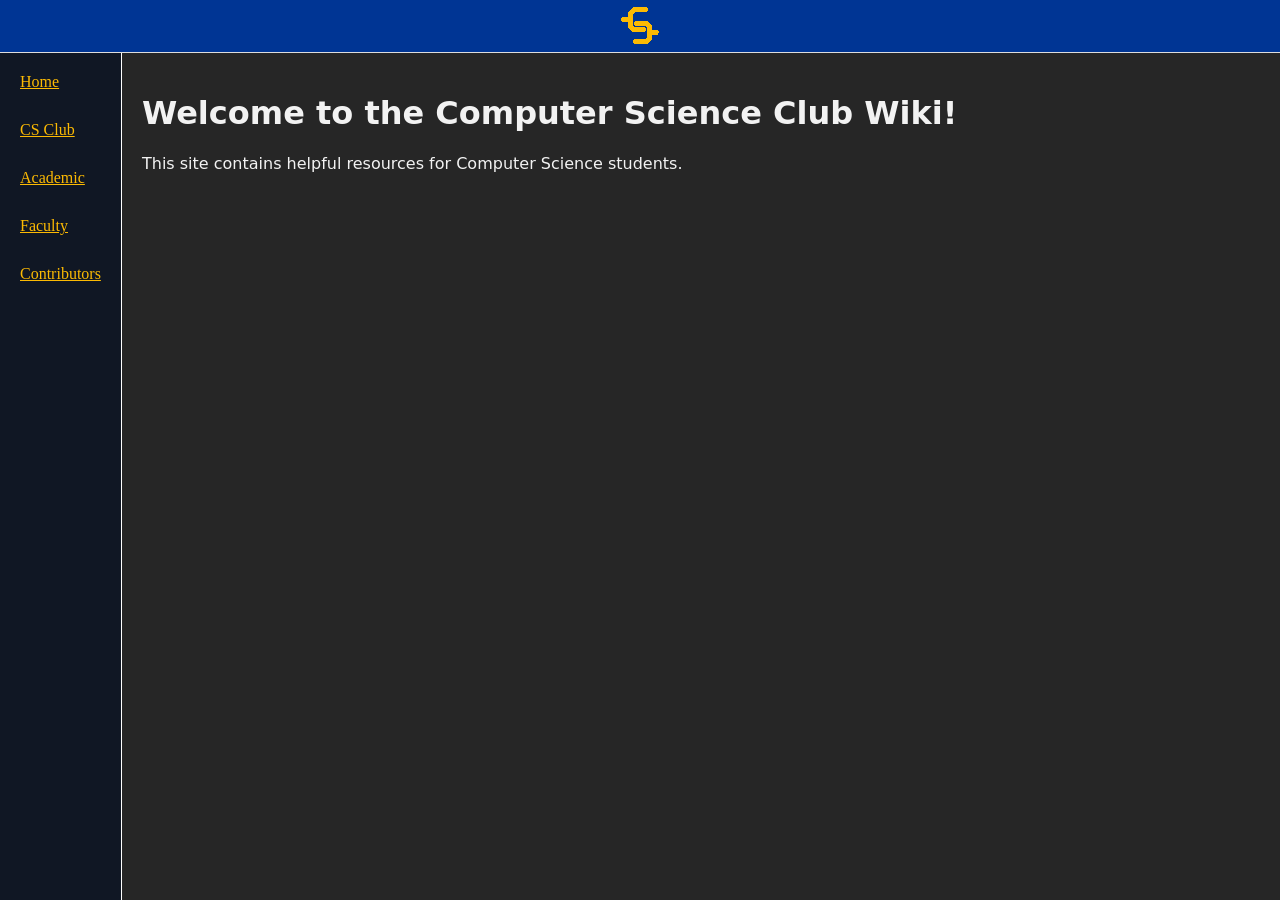
<file: pages/index.html>
<!doctype html>
<html lang="en">
  <head>
    <meta charset="UTF-8" />
    <title>Home - UPJ CS Wiki</title>

    <!-- Be sure to link all scripts and style sheets here! -->
    <link rel="stylesheet" href="../style/global.css" />
    <script src="../scripts/align-parts.js"></script>
    <link rel="icon" href="../img/club-icon.png" />
  </head>
  <body>
    <header>
      <img id="club-logo" src="../img/club-icon-small.png" alt="club logo" />
    </header>

    <nav id="collapsable-sidebar">
      <a href="index.html">Home</a>
      <a href="#">CS Club</a>
      <a href="Academic.html">Academic</a>
      <a href="#">Faculty</a>
      <a href="#">Contributors</a>
    </nav>

    <!--  Per-page content goes here. -->
    <main>
      <h1>Welcome to the Computer Science Club Wiki!</h1>
      <p>This site contains helpful resources for Computer Science students.</p>
    </main>
  </body>
</html>
</file>
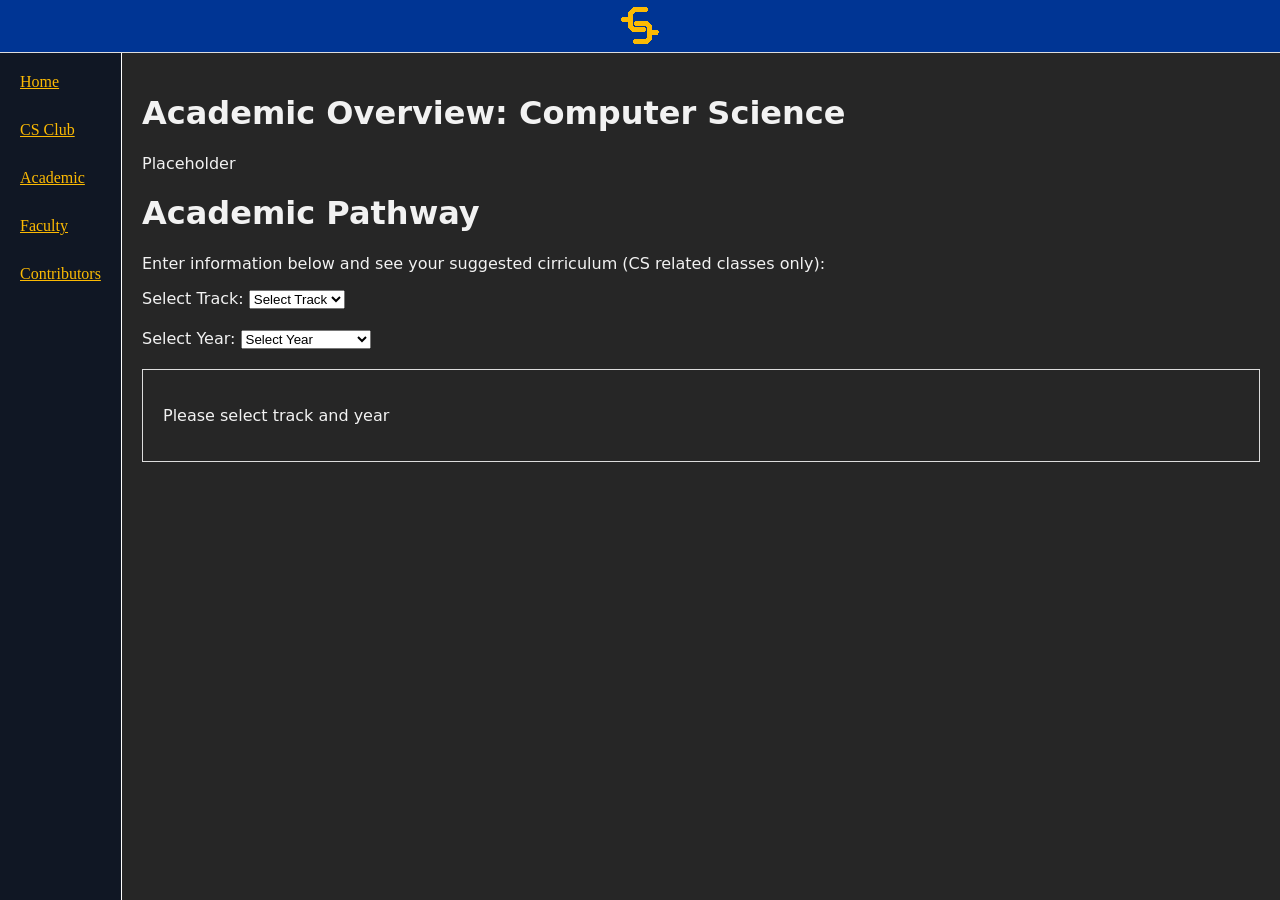
<file: pages/Academic.html>
<!doctype html>
<html lang="en">
  <head>
    <meta charset="UTF-8" />
    <title>Academic - UPJ CS Wiki</title>

    <!-- Be sure to link all scripts and style sheets here! -->
    <link rel="stylesheet" href="../style/global.css" />
    <link rel="stylesheet" href="../style/academic.css" />
    <script src="../scripts/align-parts.js"></script>
    <script src="../scripts/Academic.js"></script>
    <link rel="icon" href="../img/club-icon.png" />
  </head>
  <body>
    <header>
      <img id="club-logo" src="../img/club-icon-small.png" alt="club logo" />
    </header>

    <nav id="collapsable-sidebar">
      <a href="index.html">Home</a>
      <a href="#">CS Club</a>
      <a href="Academic.html">Academic</a>
      <a href="#">Faculty</a>
      <a href="#">Contributors</a>
    </nav>

    <!--  Per-page content goes here. -->
    <main>
      <h1>Academic Overview: Computer Science</h1>
      <p>Placeholder</p>

      <h1>Academic Pathway</h1>
      <p>Enter information below and see your suggested cirriculum (CS related classes only):</p>
      <label for="track">Select Track:</label>
      <select id="track" onchange=displayPathway()>
        <option value="">Select Track</option>
        <option value="standard">Standard</option>
        <option value="applied">Applied</option>
      </select>

      <br>

      <label for="year">Select Year:</label>
      <select id="year" onchange=displayPathway()>
        <option value="">Select Year</option>
        <option value="freshman-1">Freshman-fall</option>
        <option value="freshman-2">Freshman-spring</option>
        <option value="sophomore-1">sophomore-fall</option>
        <option value="sophomore-2">sophomore-spring</option>
      </select>

      <div id="pathwayContent">
        <p>Please select track and year</p>
      </div>

    </main>
  </body>
</html>
</file>
<file: style/global.css>
:root {
  --upj-yellow: #FCBA03;
  --upj-blue: #003594;
  --color-1: #262626;
  --color-2: #f2f2f2;
  --color-3: #101724;
}

body {
  margin: 0;
  font-family: system-ui;
  background-color: var(--color-1);
  color: var(--color-2);
}

header {
  position: fixed;
  top: 0px;
  left: 0px;
  width: 100%;
  display: flex;
  background-color: var(--upj-blue);
  border-bottom: 1px solid #ddd;
  z-index: 1000;
}

#menu-btn {
  width: 40px;
  height:auto;
}

#club-logo {
  margin: 0px auto;
}

#collapsable-sidebar {
  position: fixed;
  height: 100vh;
  background: var(--color-3);
  color: var(--color-2);
  padding: 20px;
  z-index: 999;
  display: flex;
  flex-direction: column;
  gap: 30px;
  border-color: var(--color-2);
  border-right: 1px solid white;
  font-family: Bahnschrift;
}

#collapsable-sidebar a {
  color: var(--upj-yellow);
}

#collapsable-sidebar a:hover {
  color: #fde6a8;
}

main {
  padding: 20px;
}
</file>
<file: style/academic.css>
select {
    margin-bottom: 20px;

}

#pathwayContent {
    padding: 20px;
    margin-bottom: 30px;
    border: 1px solid #ddd;
}
</file>
